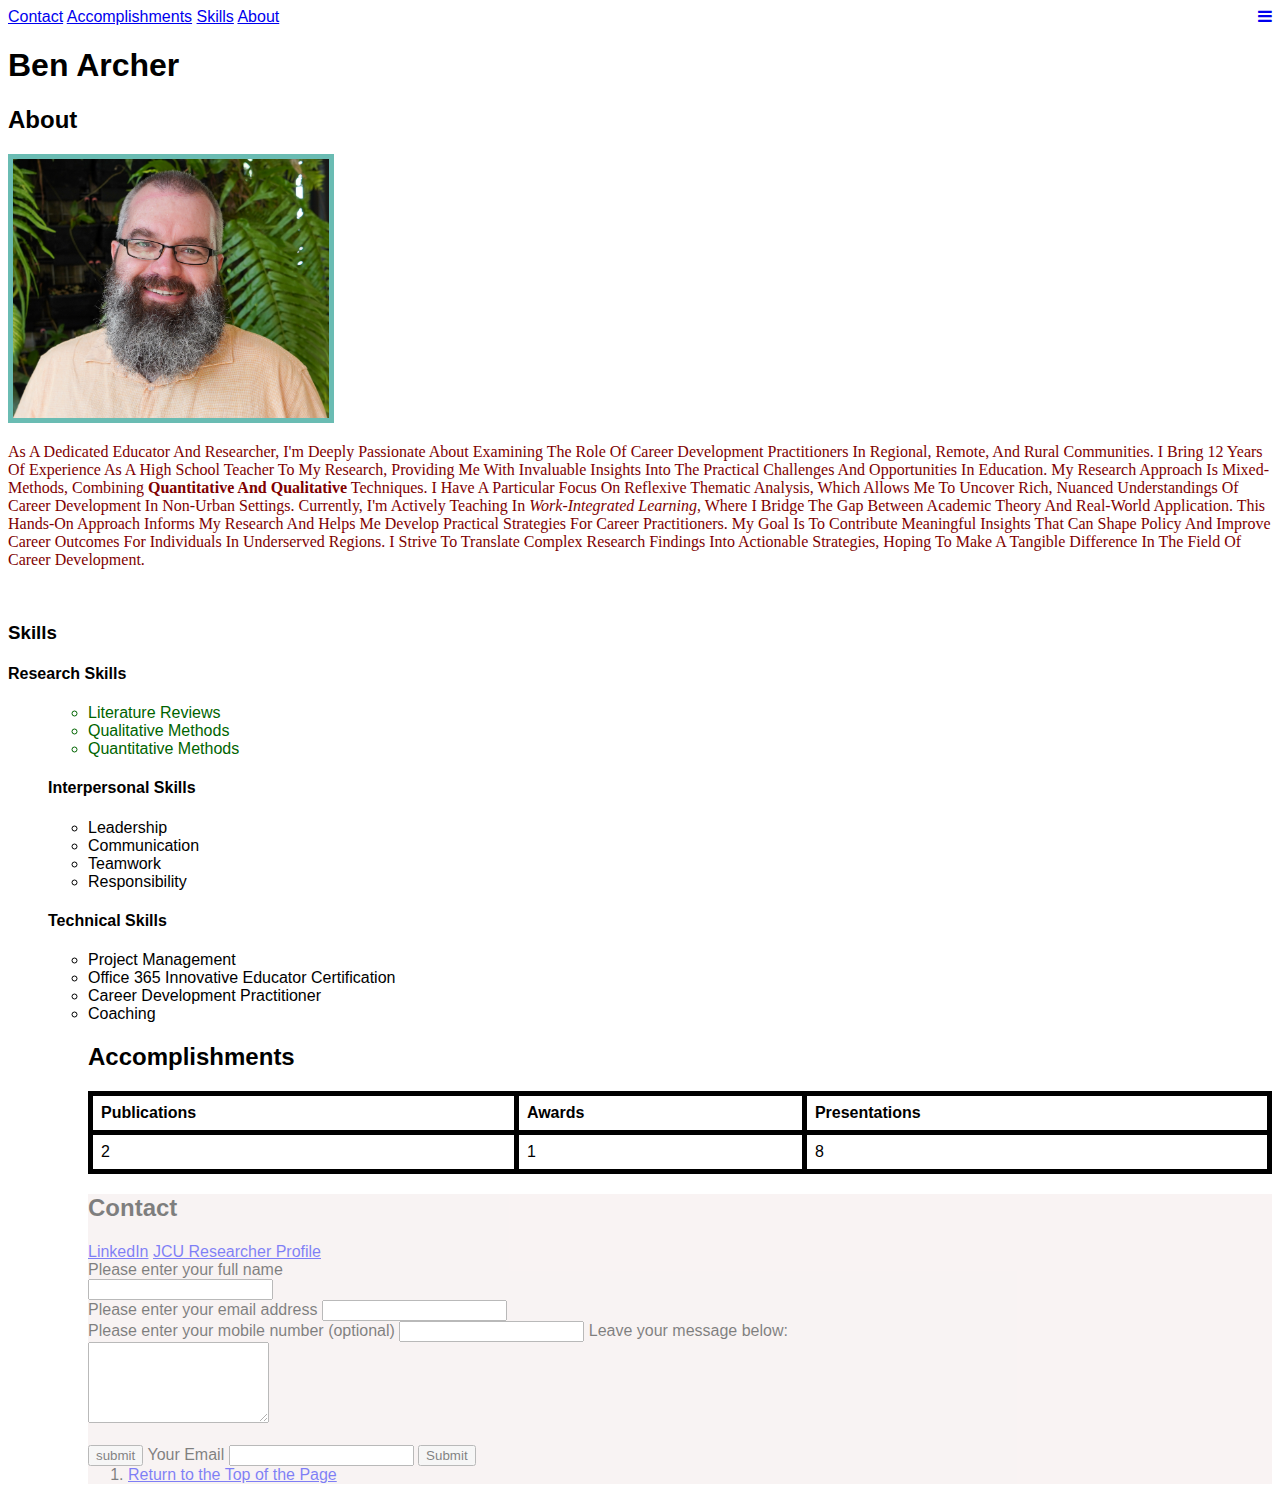
<file: index.html>
<!DOCTYPE html>
<html>
<head>
    <link rel="stylesheet" href="https://cdnjs.cloudflare.com/ajax/libs/font-awesome/4.7.0/css/font-awesome.min.css">
    <meta name="viewport" content="width=device-width, user-scalable=no">
    <link href="./style.css" type="text/css" rel="stylesheet">
    <title> Ben Archer's portfolio
    </title>
</head>
<nav class="topnav" id="portfolioTopnav">
    <a href="#contact">Contact</a>
    <a href="#accomplishments">Accomplishments</a>
    <a href="#skills">Skills</a>
    <a href="#about">About</a>
    <a href="javascript:void(0);" class="icon" onclick="openMenu()"><i class="fa fa-bars"></i></a>
  </nav>
<main>
<body>
    <h1>Ben Archer</h1><h1 id="top"></h1>
    <!--About Section-->
    <h2>About</h2>
    <div id="aboutsection">
        <img id="portfolio-img" src="headshot02.jpg" width="200" height="150" alt="A person with a thick grey and black beard, short hair and glasses smiling at the camera"/>
        <p>As a dedicated educator and researcher, I'm deeply passionate about examining the role of career development practitioners in regional, remote, and rural communities. I bring 12 years of experience as a high school teacher to my research, providing me with invaluable insights into the practical challenges and opportunities in education.

            My research approach is mixed-methods, combining <strong>quantitative and qualitative</strong> techniques. I have a particular focus on reflexive thematic analysis, which allows me to uncover rich, nuanced understandings of career development in non-urban settings.
            
            Currently, I'm actively teaching in <em>work-integrated learning</em>, where I bridge the gap between academic theory and real-world application. This hands-on approach informs my research and helps me develop practical strategies for career practitioners.
            
            My goal is to contribute meaningful insights that can shape policy and improve career outcomes for individuals in underserved regions. I strive to translate complex research findings into actionable strategies, hoping to make a tangible difference in the field of career development.</p>
        </div><br>
    <h3>Skills</h3>
    <h4>Research Skills</h4>
    <ul><ul class="list">
        <li>Literature Reviews</li>
        <li>Qualitative Methods</li>
        <li>Quantitative Methods</li>
    </ul>
    <h4>Interpersonal Skills</h4>
    <ul>
        <li>Leadership</li>
        <li>Communication</li>
        <li>Teamwork</li>
        <li>Responsibility</li>
    </ul>
    <h4>Technical Skills</h4>
    <ul>
    <li>Project Management</li>
    <li>Office 365 Innovative Educator Certification</li>
    <li>Career Development Practitioner</li>
    <li>Coaching</li>
    <div id="accomplishmentssection">
        <!--Accomplishments Section-->
    <h2>Accomplishments</h2>
    <table class="styled-table">
        <tr>
            <th>Publications</th>
            <th>Awards</th>
            <th>Presentations</th>
        </tr>
        <tr>
            <td>2</td>
            <td>1</td>
            <td>8</td>
        </tr>
        <tr>
        </tr>
        <tr>
        </tr>
    </table>
    </div>
    <!--Contact Section-->
    <div id="contactsection">
    <h2>Contact</h2><h1 id="Bottom"></h1>
    <a href="https://www.linkedin.com/in/barcher001/" target="_blank">LinkedIn</a>
    <a href="https://portfolio.jcu.edu.au/researchers/ben.archer" target="_blank">JCU Researcher Profile</a>
    <form>
        <label for="name">Please enter your full name</label>
        <br>
        <input type="text" id="name" name="name">
        <br>
        <label for="email">Please enter your email address</label>
        <input type="Email" id="email" name="email" required pattern="[a-z0-9._%+-]+@[a-z0-9.-]+\.[a-z]{2,}$"><br>
        <label for="tel">Please enter your mobile number (optional)</label>
        <input type="tel" id="tel" name="tel" pattern="[0-9] {10,16}">
        <label for="message">Leave your message below:</label><br>
        <textarea id="message" name="message" rows="5" col="30"></textarea><br><br>
        <input type="submit" value="submit">
        <form action="https://formspree.io/f/{form_id}" method="post">
        <label for="email">Your Email</label>
        <input name="Email" id="email" type="email">
        <button type="submit">Submit</button>
    </form>
    <ol>
        <li><a href=#top>Return to the Top of the Page</a></li>
    </ol>
    </div>
</main>
<script src="./nav.js"></script>
</body>
</html>
</file>
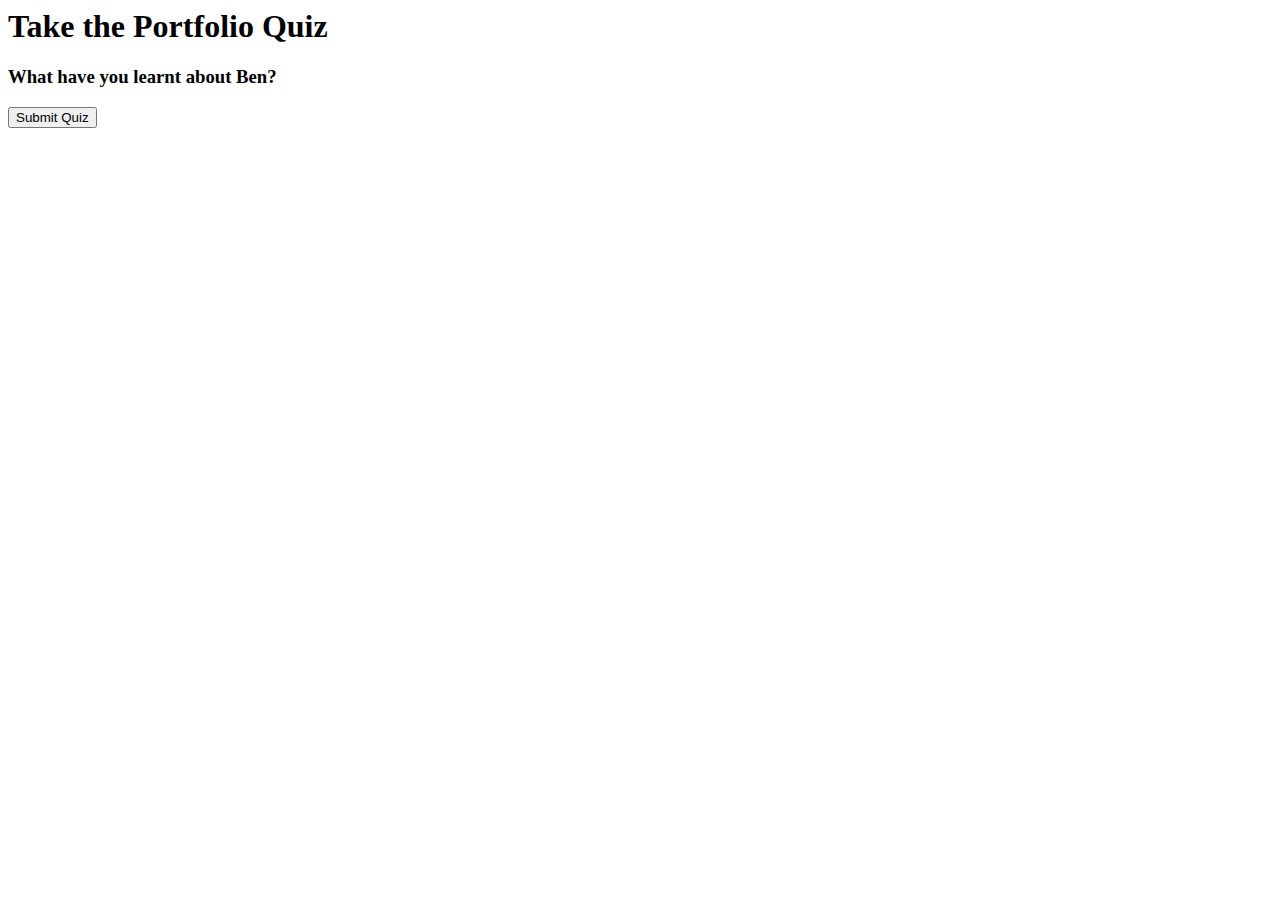
<file: quiz.html>
<html>
    <body>
        <h1>Take the Portfolio Quiz</h1>
        <h3>What have you learnt about Ben?</h3>
        <div id="quiz">
            <script src="quiz.js"></script></div>
            <button id="submit">Submit Quiz</button>
            <div id="results"></div>
    </body>
</html>
</file>
<file: style.css>
<style>
    h1 {
        color: rgb(32, 6, 196);
        text-align: center;
    }
    body {
        font-family: Arial;
    }
    p {
        color: maroon;
        font-size: 12;
    }
    p {
        border-radius: 100%;
    }
    .heading {
        color: teal;
        text-transform: uppercase;
    }
    .uppercase {
        text-transform: uppercase;
    }
    #aboutsection {
        color: teal;
        text-transform: capitalize;
        font-family: cursive;
    }
    #contactsection {
        font-family: Impact, Haettenschweiler, 'Arial Narrow Bold', sans-serif;
        background-color: #f3e8e8;
        opacity: 0.5;
    }
    .list {
        color:darkgreen;
    }
    #portfolio-img {
        border: 5px solid #6abcb3; width: 25%; height: auto;
    }
    .styled-table {
        border-collapse: collapse; width: 100%;
    }
    .styled-table, .styled-table th, .styled-table td {
        border: 5px solid black;
    } 
    .styled-table th, .styled-table td {
        padding: 8px; text-align: left;
    }
    .topnav .icon {
        display: none;
      }
      /* When the screen is less than 600 pixels wide, hide all links. Show the icon that should open and close the nav (.icon) */
      @media only screen and (max-width: 600px) 
        .topnav a {display: none;}
        .topnav a.icon {
          float: right;
          display: block;
        }
      /* The "responsive" class is added to the topnav with JavaScript when the use clicks on the icon. This class makes the topnav look good on small screens (display the links vertically instead of horizontally) */
      @media only screen and (max-width: 600px) {
        .topnav.responsive {
          position: fixed;
      }
        .topnav.responsive a.icon {
          position: absolute;
          right: 0;
          top: 0;
        }
        .topnav.responsive a {
          float: none;
          display: block;
          text-align: left;
        }
      }
</style>
</file>
